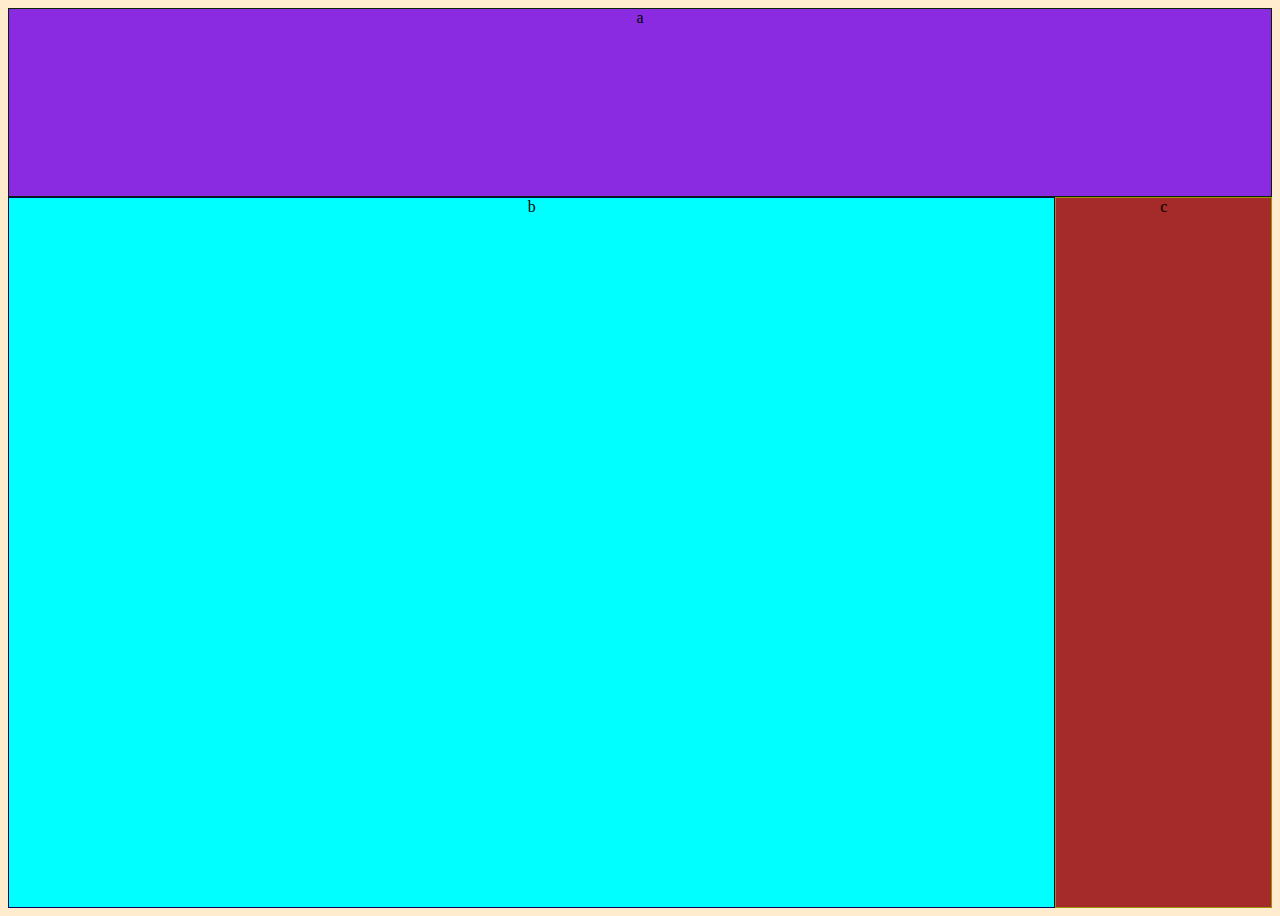
<file: medial-queries1/index.html>
<!DOCTYPE html>
<html lang="en" dir="ltr">
  <head>
    <meta charset="utf-8">
    <title>Media Queries 1</title>
    <link rel="stylesheet" href="main.css">
  </head>
  <body>
    <div class="container">
      <div class="a">a</div>
      <div class="b">b</div>
      <div class="c">c</div>
    </div>
  </body>
</html>
</file>
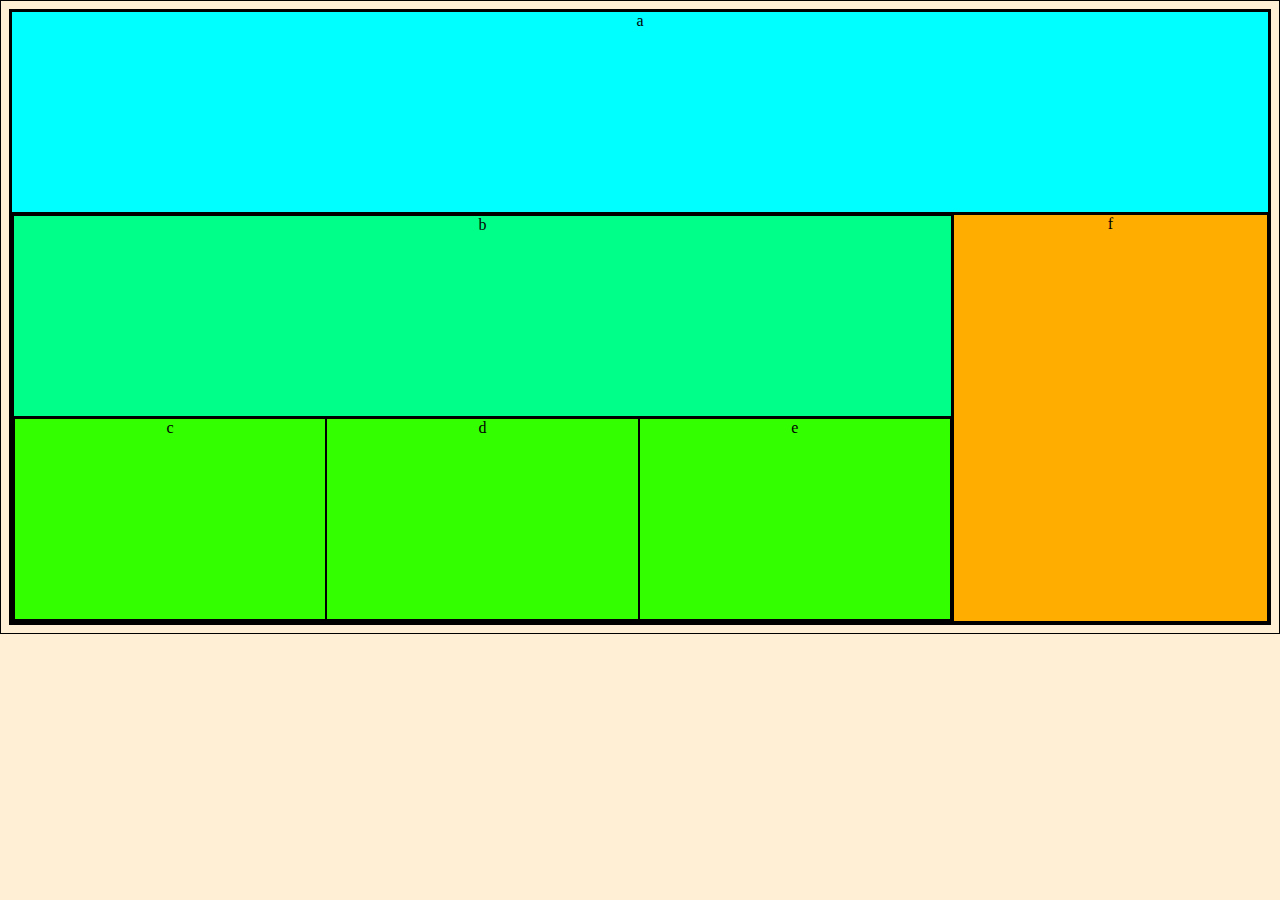
<file: medial-queries2/index.html>
<!DOCTYPE html>
<html lang="en" dir="ltr">
  <head>
    <meta charset="utf-8">
    <title>Media Queries 2</title>
    <link rel="stylesheet" href="main.css">
  </head>
  <body>
    <div class="container">
      <div class="a">a</div>
      <div class="bcdef">
        <div class="bcde">
          <div class="b">b</div>
          <div class="cde">
            <div class="c">c</div>
            <div class="d">d</div>
            <div class="e">e</div>
          </div>
        </div>
      <div class="f">f</div>
    </div>
  </body>
</html>
</file>
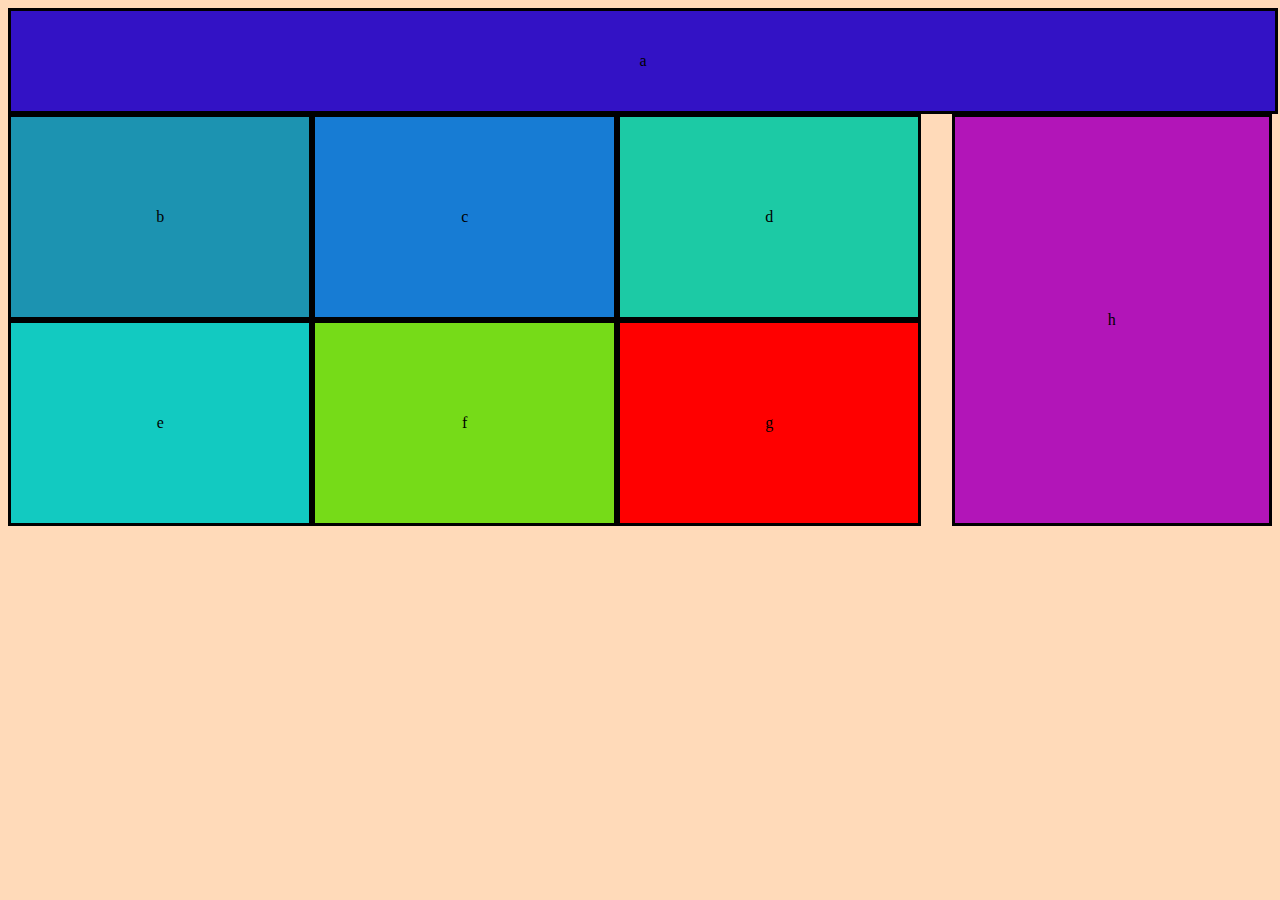
<file: medial-queries3/index.html>
<!DOCTYPE html>
<html lang="en" dir="ltr">
  <head>
    <meta charset="utf-8">
    <title>Media Queries 3</title>
    <link rel="stylesheet" href="main.css">
  </head>
  <body>
    <div class="container">
      <div class="a">a</div>
      <div class="bcdefgh">
        <div class="bcdefg">
          <div class="b">b</div>
          <div class="c">c</div>
          <div class="d">d</div>
          <div class="e">e</div>
          <div class="f">f</div>
          <div class="g">g</div>
        </div>
        <div class="h">h</div>
      </div>
    </div>
  </body>
</html>
</file>
<file: medial-queries1/main.css>
body {
  background: blanchedalmond;
  text-align: center;
  vertical-align: middle;
}

.container{
  display: flex;
  min-height: 100vh;
  flex-direction: column;
  justify-content: space-between;
  
}

.a {
  border: 1px solid rgb(10, 37, 5);
  background-color: blueviolet;
  flex-grow: 1;
}

.b {
  border: 1px solid rgb(11, 3, 88);
  background-color: aqua;
  min-height: 60vh;
  flex-grow: 5;
}

.c {
  border: 1px solid rgb(158, 148, 1);
  background-color: brown;
  flex-grow: 1;
}
@media (min-width: 600px) {
  .container {
    flex-direction: row;
    flex-wrap: wrap;
  }
  .a{
    width: 100%;
  }
}
</file>
<file: medial-queries2/main.css>
body {
  background: papayawhip;
  text-align: center;
}

* {
  border: 1px solid rgb(0, 0, 0);
} 

.container{
  display: flex;
  flex-direction: column;
}

.a , .b, .c, .d .e .f {
  display: flex;
  height: 100px;
  justify-content: center;
}

.a{
  background-color: aqua;
}

.b{  
  background-color: rgb(0, 255, 136);
  height: 400px;

}
.c, .d, .e{  
  background-color: rgb(51, 255, 0);
  width: 33.3%;
}

.f{  
  background-color: rgb(255, 174, 0);
}

.bcdef {
  flex-direction: column;
  display: flex;
}

.bcde {
  flex-direction: column;
  display: flex;
}

.cde {
  flex-direction: row;
  display: flex;
}

@media (min-width: 600px) {
  .bcdef{
    flex-direction: row;
    display: flex;
  }

  .bcde{
    width: 75%;
  }

  .f{
    width: 25%;
    height: auto;
  }
  .a, .b, .c, .d, .e{
    height: 200px;
  }
}
</file>
<file: medial-queries3/main.css>
body {
  background: peachpuff;
  text-align: center;
  vertical-align: middle;
}

.container {
  display: flex;
  flex-direction: column;
}

.a, .b, .c, .d, .e, .f, .g, .h{
  display: flex;
  align-items: center;
  justify-content: center;
  height: 100px;
  border: 3px solid black;
}

.b, .c, .d, .e, .f, .g{
  width: calc((100%/3) - (3rem / 3));
}

.a {
  background-color: rgb(51, 18, 197);
  width: 100%;
}

.b {
  background-color: rgb(28, 147, 177);
  height: auto;
}

.c {
  background-color: rgb(23, 124, 212);
}

.d {
  background-color: rgb(28, 202, 165);
}

.e {
  background-color: rgb(18, 202, 193);
}

.f {
  background-color: rgb(118, 219, 24);
}

.g {
  background-color: rgb(255, 0, 0);
}

.h {
  background-color: rgb(178, 21, 184);
  height: 300px;
}
.bcdefg {
  display: flex;
  flex-direction: row;
  flex-wrap: wrap;
  width: 100%;
}

.bcdefgh {
  display: flex;
  flex-direction: column;
}


@media only screen and (min-width: 600px) {
  .a .b, .c, .d, .e, .f, .g, .h {
    height: 200px;
  }

  .bcdefgh {
    display: flex;
    flex-direction: row;
  }

  .bcdefg {
    width: 75%;
  }

  .h {
    width: 25%;
    height: auto;
  }
}
</file>
